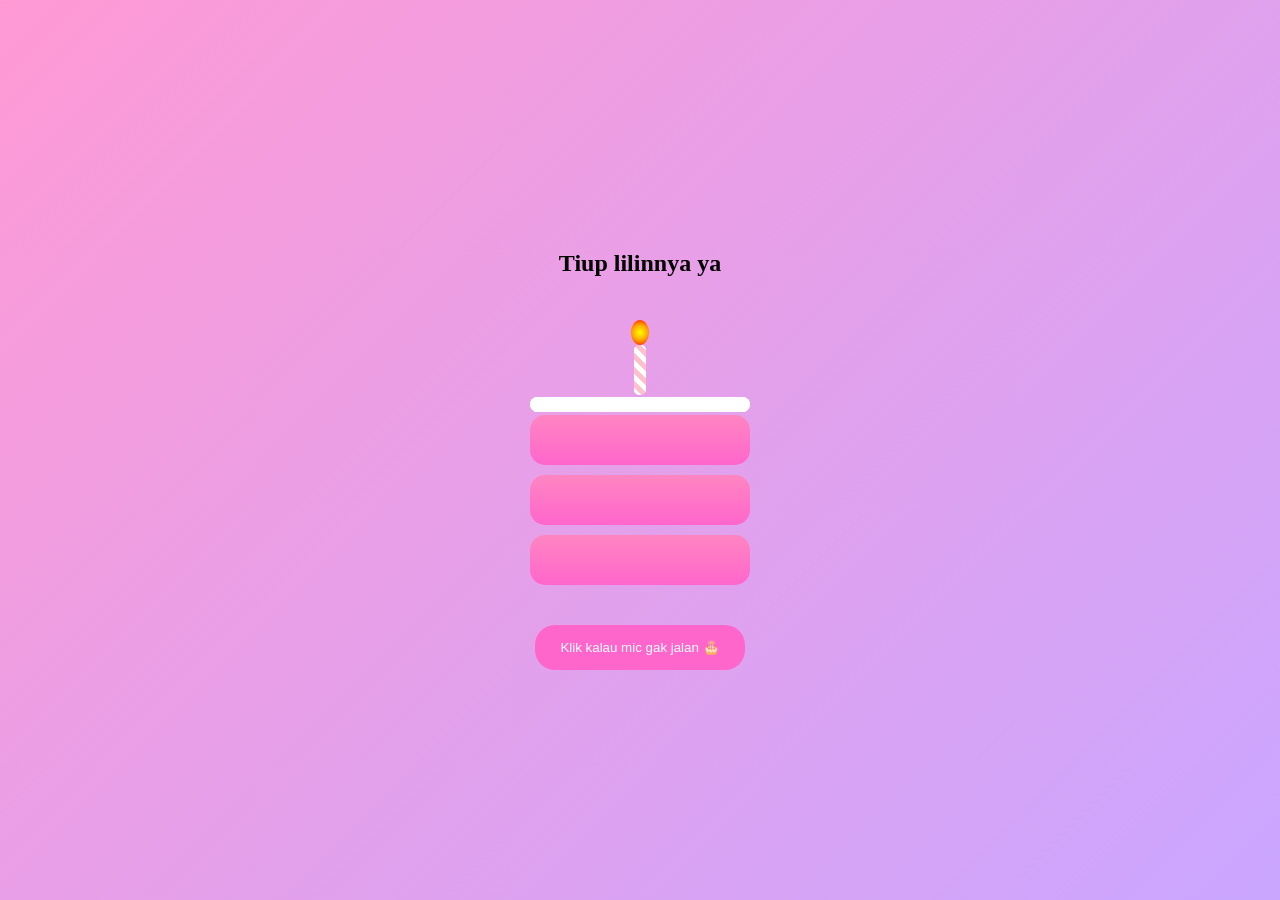
<file: cake.html>
<!DOCTYPE html>
<html lang="id">
<head>
<meta charset="UTF-8">
<meta name="viewport" content="width=device-width, initial-scale=1.0">
<title>Happy Birthday 🎂</title>

<style>
body {
  margin: 0;
  height: 100vh;
  display: flex;
  flex-direction: column;
  justify-content: center;
  align-items: center;
  background: linear-gradient(135deg, #ff9ad5, #caa6ff);
  overflow: hidden;
  transition: 1s;
}

body.dark {
  background: #0a0a0a;
}

/* CAKE */
.cake {
  position: relative;
  width: 220px;
}

.layer {
  height: 50px;
  background: linear-gradient(#ff85c1, #ff66cc);
  border-radius: 15px;
  margin-top: 10px;
}

.layer::before {
  content: "";
  position: absolute;
  width: 220px;
  height: 15px;
  background: white;
  top: -8px;
  border-radius: 10px;
}

/* CANDLE */
.candle {
  position: absolute;
  top: -60px;
  left: 50%;
  transform: translateX(-50%);
  width: 12px;
  height: 50px;
  background: repeating-linear-gradient(45deg, white, white 5px, pink 5px, pink 10px);
  border-radius: 5px;
}

.flame {
  position: absolute;
  top: -25px;
  left: 50%;
  transform: translateX(-50%);
  width: 18px;
  height: 25px;
  background: radial-gradient(circle, yellow, orange, red);
  border-radius: 50%;
  animation: flicker 0.2s infinite;
}

@keyframes flicker {
  50% { transform: translateX(-50%) scale(1.2); }
}

/* BUTTON */
button {
  margin-top: 40px;
  padding: 15px 25px;
  border: none;
  border-radius: 20px;
  background: #ff66cc;
  color: white;
  cursor: pointer;
}

/* FIREWORK */
.firework {
  position: absolute;
  width: 6px;
  height: 6px;
  border-radius: 50%;
  background: hsl(var(--hue), 100%, 60%);
  box-shadow: 0 0 12px hsl(var(--hue), 100%, 70%);
  animation: explode 1.2s ease-out forwards;
}

@keyframes explode {
  0% {
    transform: translate(0,0) scale(1);
    opacity: 1;
  }
  100% {
    transform: translate(var(--x), var(--y)) scale(0.3);
    opacity: 0;
  }
}

/* CONFETTI NATURAL */
.confetti {
  position: absolute;
  top: -20px;
  width: var(--size);
  height: var(--size);
  background: hsl(var(--hue), 100%, 70%);
  opacity: 0.9;

  animation: fall var(--duration) linear forwards;
}

@keyframes fall {
  0% {
    transform: translateX(0) translateY(0) rotate(0deg);
  }
  25% {
    transform: translateX(-20px) translateY(25vh) rotate(90deg);
  }
  50% {
    transform: translateX(20px) translateY(50vh) rotate(180deg);
  }
  75% {
    transform: translateX(-15px) translateY(75vh) rotate(270deg);
  }
  100% {
    transform: translateX(10px) translateY(110vh) rotate(360deg);
    opacity: 0;
  }
}

/* TEXT */
.love {
  position: absolute;
  top: 20%;
  font-size: 2rem;
  color: pink;
  opacity: 0;
  transition: 1s;
}

.love.show {
  opacity: 1;
  transform: scale(1.2);
}
</style>
</head>

<body>

<h2>Tiup lilinnya ya</h2>
<br>
<br>
<br>
<br>
<br>
<br>

<div class="cake">
  <div class="candle">
    <div class="flame" id="flame"></div>
  </div>
  <div class="layer"></div>
  <div class="layer"></div>
  <div class="layer"></div>
</div>

<button onclick="manualBlow()">Klik kalau mic gak jalan 🎂</button>

<div class="love" id="loveText">Happy Birthday Seng</div>

<audio id="sound" src="item/music/mercon.mp3"></audio>

<script>
let alreadyBlown = false;

// === MAIN ===
function blow() {
  if (alreadyBlown) return;
  alreadyBlown = true;

  document.getElementById("flame").style.display = "none";
  document.body.classList.add("dark");
  document.getElementById("sound").play().catch(()=>{});
  document.getElementById("loveText").classList.add("show");

  // FIREWORK
  for (let i = 0; i < 6; i++) {
    setTimeout(() => {

      const centerX = Math.random() * window.innerWidth;
      const centerY = Math.random() * (window.innerHeight / 2);

      for (let j = 0; j < 80; j++) {
        const f = document.createElement("div");
        f.className = "firework";

        f.style.left = centerX + "px";
        f.style.top = centerY + "px";

        const angle = Math.random() * 2 * Math.PI;
        const distance = Math.random() * 200 + 80;

        f.style.setProperty("--x", Math.cos(angle) * distance + "px");
        f.style.setProperty("--y", Math.sin(angle) * distance + "px");
        f.style.setProperty("--hue", Math.random() * 360);

        document.body.appendChild(f);
        setTimeout(()=>f.remove(),1200);
      }

    }, i * 400);
  }

  // CONFETTI NATURAL
  for (let i = 0; i < 120; i++) {
    const c = document.createElement("div");
    c.className = "confetti";

    c.style.left = Math.random() * 100 + "vw";
    c.style.setProperty("--hue", Math.random() * 360);
    c.style.setProperty("--size", (Math.random() * 8 + 4) + "px");
    c.style.setProperty("--duration", (Math.random() * 2 + 3) + "s");
    c.style.animationDelay = Math.random() * 2 + "s";

    document.body.appendChild(c);
    setTimeout(()=>c.remove(),5000);
  }
}

// tombol fallback
function manualBlow(){
  blow();
}

// === MIC DETECT FIX ===
navigator.mediaDevices.getUserMedia({ audio: true })
.then(stream => {
  const ctx = new (window.AudioContext || window.webkitAudioContext)();
  const mic = ctx.createMediaStreamSource(stream);
  const analyser = ctx.createAnalyser();

  analyser.fftSize = 256;
  mic.connect(analyser);

  const data = new Uint8Array(analyser.frequencyBinCount);

  function detect() {
    analyser.getByteFrequencyData(data);
    let volume = data.reduce((a,b)=>a+b)/data.length;

    if (volume > 70) blow();

    requestAnimationFrame(detect);
  }

  detect();
})
.catch(() => {
  console.log("Mic tidak diizinkan");
});
</script>

</body>
</html>
</file>
